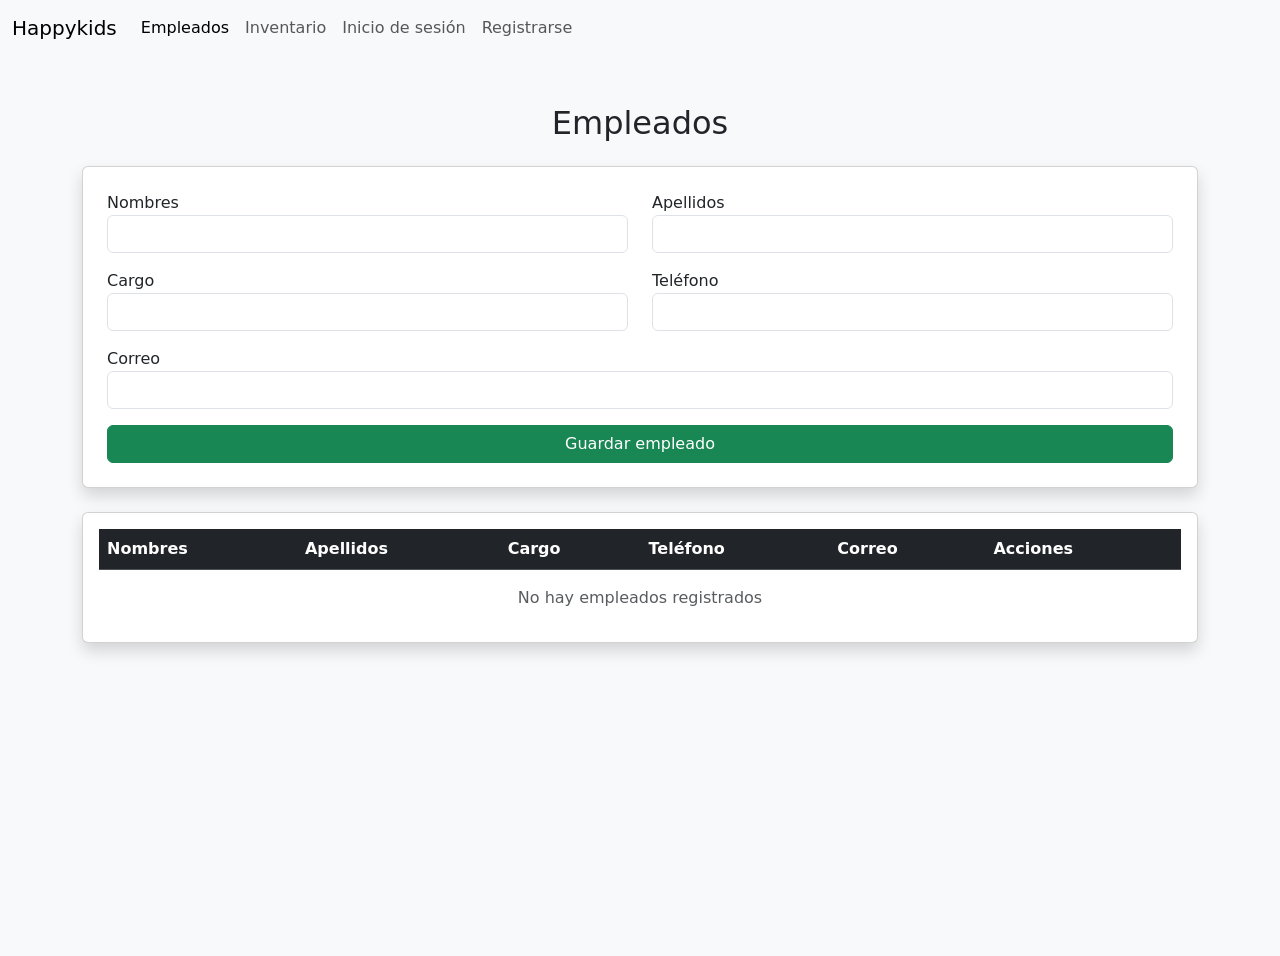
<file: happykids-formularios/empleado.html>
<!DOCTYPE html>
<html lang="es">
<head>
  <meta charset="UTF-8">
  <title>CRUD con Bootstrap</title>
  <link href="https://cdn.jsdelivr.net/npm/bootstrap@5.3.0/dist/css/bootstrap.min.css" rel="stylesheet">
</head>
<body >


<header>

    <nav class="navbar navbar-expand-lg bg-body-tertiary">
        <div class="container-fluid">
            <a class="navbar-brand" href="#">Happykids</a>
            <button class="navbar-toggler" type="button" data-bs-toggle="collapse" data-bs-target="#navbarNav" aria-controls="navbarNav" aria-expanded="false" aria-label="Toggle navigation">
            <span class="navbar-toggler-icon"></span>
            </button>
            <div class="collapse navbar-collapse" id="navbarNav">
            <ul class="navbar-nav">
                <li class="nav-item">
                <a class="nav-link active" aria-current="page" href="empleado.html">Empleados</a>
                </li>
                <li class="nav-item">
                <a class="nav-link" href="inventario.html">Inventario</a>
                </li>
                <li class="nav-item">
                <a class="nav-link" href="inicioDeSesion.html">Inicio de sesión</a>
                </li>
                <li class="nav-item">
                <a class="nav-link" href="index.html">Registrarse</a>
                </li>
            </ul>
            </div>
        </div>
    </nav>
  </header>

<main class="bg-light min-vh-100 d-flex justify-content-center align-items-start">
<div class="container mt-5">

  <h2 class="text-center mb-4">Empleados</h2>

  <!-- FORMULARIO -->
  <form id="formulario" class="card p-4 shadow mb-4">
    <input type="hidden" id="id">

    <div class="row">
      <div class="col-md-6 mb-3">
        <label>Nombres</label>
        <input type="text" id="nombres" class="form-control" required>
      </div>

      <div class="col-md-6 mb-3">
        <label>Apellidos</label>
        <input type="text" id="apellidos" class="form-control" required>
      </div>

      <div class="col-md-6 mb-3">
        <label>Cargo</label>
        <input type="text" id="cargo" class="form-control" required>
      </div>

      <div class="col-md-6 mb-3">
        <label>Teléfono</label>
        <input type="tel" id="telefono" class="form-control" required>
      </div>

      <div class="col-md-12 mb-3">
        <label>Correo</label>
        <input type="email" id="correo" class="form-control" required>
      </div>
    </div>

    <button type="submit" class="btn btn-success w-100">Guardar empleado</button>
  </form>

  <!-- TABLA -->
  <div class="card shadow">
    <div class="card-body">

      <table class="table table-hover">
        <thead class="table-dark">
          <tr>
            <th>Nombres</th>
            <th>Apellidos</th>
            <th>Cargo</th>
            <th>Teléfono</th>
            <th>Correo</th>
            <th>Acciones</th>
          </tr>
        </thead>

        <tbody id="tabla"></tbody>
      </table>

      <p id="vacio" class="text-center text-muted">No hay empleados registrados</p>

    </div>
  </div>

</div>
</main>

<script>
let datos = JSON.parse(localStorage.getItem("empleados")) || [];

const formulario = document.getElementById('formulario');
const tabla = document.getElementById('tabla');
const vacio = document.getElementById('vacio');

formulario.addEventListener('submit', function(e) {
  e.preventDefault();

  const id = document.getElementById('id').value;
  const nombres = document.getElementById('nombres').value.trim();
  const apellidos = document.getElementById('apellidos').value.trim();
  const cargo = document.getElementById('cargo').value.trim();
  const telefono = document.getElementById('telefono').value.trim();
  const correo = document.getElementById('correo').value.trim();

  if (!nombres || !apellidos || !cargo || !telefono || !correo) {
    alert("Completa todos los campos");
    return;
  }

  if (id) {
    datos = datos.map(item =>
      item.id == id ? { id, nombres, apellidos, cargo, telefono, correo } : item
    );
  } else {
    datos.push({
      id: Date.now(),
      nombres,
      apellidos,
      cargo,
      telefono,
      correo
    });
  }

  localStorage.setItem("empleados", JSON.stringify(datos));

  formulario.reset();
  document.getElementById('id').value = '';
  mostrarDatos();
});

function mostrarDatos() {
  tabla.innerHTML = '';

  if (datos.length === 0) {
    vacio.style.display = "block";
    return;
  } else {
    vacio.style.display = "none";
  }

  datos.forEach(item => {
    tabla.innerHTML += `
      <tr>
        <td>${item.nombres}</td>
        <td>${item.apellidos}</td>
        <td>${item.cargo}</td>
        <td>${item.telefono}</td>
        <td>${item.correo}</td>

        <td>
          <button class="btn btn-warning btn-sm me-2" onclick="editar(${item.id})">✏️</button>
          <button class="btn btn-danger btn-sm" onclick="eliminar(${item.id})">🗑️</button>
        </td>
      </tr>
    `;
  });
}

function editar(id) {
  const item = datos.find(d => d.id == id);

  document.getElementById('id').value = item.id;
  document.getElementById('nombres').value = item.nombres;
  document.getElementById('apellidos').value = item.apellidos;
  document.getElementById('cargo').value = item.cargo;
  document.getElementById('telefono').value = item.telefono;
  document.getElementById('correo').value = item.correo;
}

function eliminar(id) {
  if (confirm("¿Eliminar este empleado?")) {
    datos = datos.filter(d => d.id != id);
    localStorage.setItem("empleados", JSON.stringify(datos));
    mostrarDatos();
  }
}

mostrarDatos();
</script>
</file>
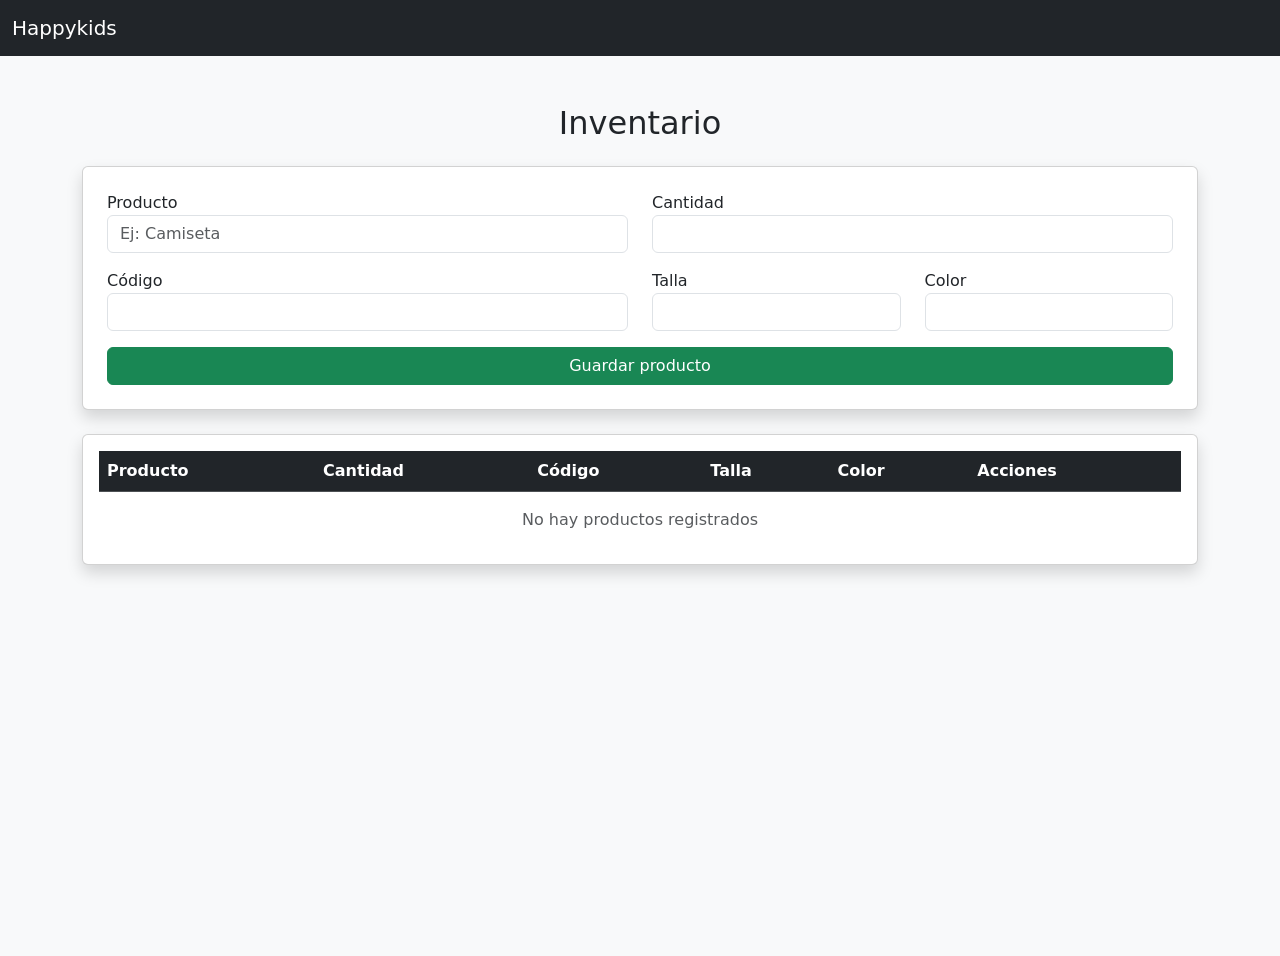
<file: happykids-formularios/inventario.html>
<!DOCTYPE html>
<html lang="es">
<head>
  <meta charset="UTF-8">
  <title>CRUD Inventario</title>
  <link href="https://cdn.jsdelivr.net/npm/bootstrap@5.3.0/dist/css/bootstrap.min.css" rel="stylesheet">
</head>

<body>

<header>
  <nav class="navbar navbar-expand-lg bg-dark navbar-dark">
    <div class="container-fluid">
      <a class="navbar-brand" href="#">Happykids</a>
    </div>
  </nav>
</header>

<main class="bg-light min-vh-100 d-flex justify-content-center align-items-start">

<div class="container mt-5">

  <h2 class="text-center mb-4">Inventario</h2>

  <!-- FORMULARIO -->
  <form id="formulario" class="card p-4 shadow mb-4">
    <input type="hidden" id="id">

    <div class="row">
      <div class="col-md-6 mb-3">
        <label>Producto</label>
        <input type="text" id="nombres" class="form-control" placeholder="Ej: Camiseta" required>
      </div>

      <div class="col-md-6 mb-3">
        <label>Cantidad</label>
        <input type="number" id="cantidad" class="form-control" required>
      </div>

      <div class="col-md-6 mb-3">
        <label>Código</label>
        <input type="text" id="codigo" class="form-control" required>
      </div>

      <div class="col-md-3 mb-3">
        <label>Talla</label>
        <input type="text" id="talla" class="form-control">
      </div>

      <div class="col-md-3 mb-3">
        <label>Color</label>
        <input type="text" id="color" class="form-control">
      </div>
    </div>

    <button type="submit" class="btn btn-success w-100">Guardar producto</button>
  </form>

  <!-- TABLA -->
  <div class="card shadow">
    <div class="card-body">

      <table class="table table-hover">
        <thead class="table-dark">
          <tr>
            <th>Producto</th>
            <th>Cantidad</th>
            <th>Código</th>
            <th>Talla</th>
            <th>Color</th>
            <th>Acciones</th>
          </tr>
        </thead>

        <tbody id="tabla"></tbody>
      </table>

      <p id="vacio" class="text-center text-muted">No hay productos registrados</p>

    </div>
  </div>

</div>
</main>

<script>
let datos = JSON.parse(localStorage.getItem("inventario")) || [];

const formulario = document.getElementById('formulario');
const tabla = document.getElementById('tabla');
const vacio = document.getElementById('vacio');

formulario.addEventListener('submit', function(e) {
  e.preventDefault();

  const id = document.getElementById('id').value;
  const nombres = document.getElementById('nombres').value.trim();
  const cantidad = document.getElementById('cantidad').value;
  const codigo = document.getElementById('codigo').value.trim();
  const talla = document.getElementById('talla').value;
  const color = document.getElementById('color').value;

  if (!nombres || !cantidad || !codigo) {
    alert("Completa los campos obligatorios");
    return;
  }

  if (id) {
    datos = datos.map(item =>
      item.id == id ? { id, nombres, cantidad, codigo, talla, color } : item
    );
  } else {
    datos.push({
      id: Date.now(),
      nombres,
      cantidad,
      codigo,
      talla,
      color
    });
  }

  localStorage.setItem("inventario", JSON.stringify(datos));

  formulario.reset();
  document.getElementById('id').value = '';
  mostrarDatos();
});

function mostrarDatos() {
  tabla.innerHTML = '';

  if (datos.length === 0) {
    vacio.style.display = "block";
    return;
  } else {
    vacio.style.display = "none";
  }

  datos.forEach(item => {
    tabla.innerHTML += `
      <tr>
        <td>${item.nombres}</td>
        <td>${item.cantidad}</td>
        <td>${item.codigo}</td>
        <td>${item.talla}</td>
        <td>${item.color}</td>

        <td>
          <button class="btn btn-warning btn-sm me-2" onclick="editar(${item.id})">✏️</button>
          <button class="btn btn-danger btn-sm" onclick="eliminar(${item.id})">🗑️</button>
        </td>
      </tr>
    `;
  });
}

function editar(id) {
  const item = datos.find(d => d.id == id);

  document.getElementById('id').value = item.id;
  document.getElementById('nombres').value = item.nombres;
  document.getElementById('cantidad').value = item.cantidad;
  document.getElementById('codigo').value = item.codigo;
  document.getElementById('talla').value = item.talla;
  document.getElementById('color').value = item.color;
}

function eliminar(id) {
  if (confirm("¿Seguro que deseas eliminar este producto?")) {
    datos = datos.filter(d => d.id != id);
    localStorage.setItem("inventario", JSON.stringify(datos));
    mostrarDatos();
  }
}

mostrarDatos();
</script>

</body>
</html>
</file>
